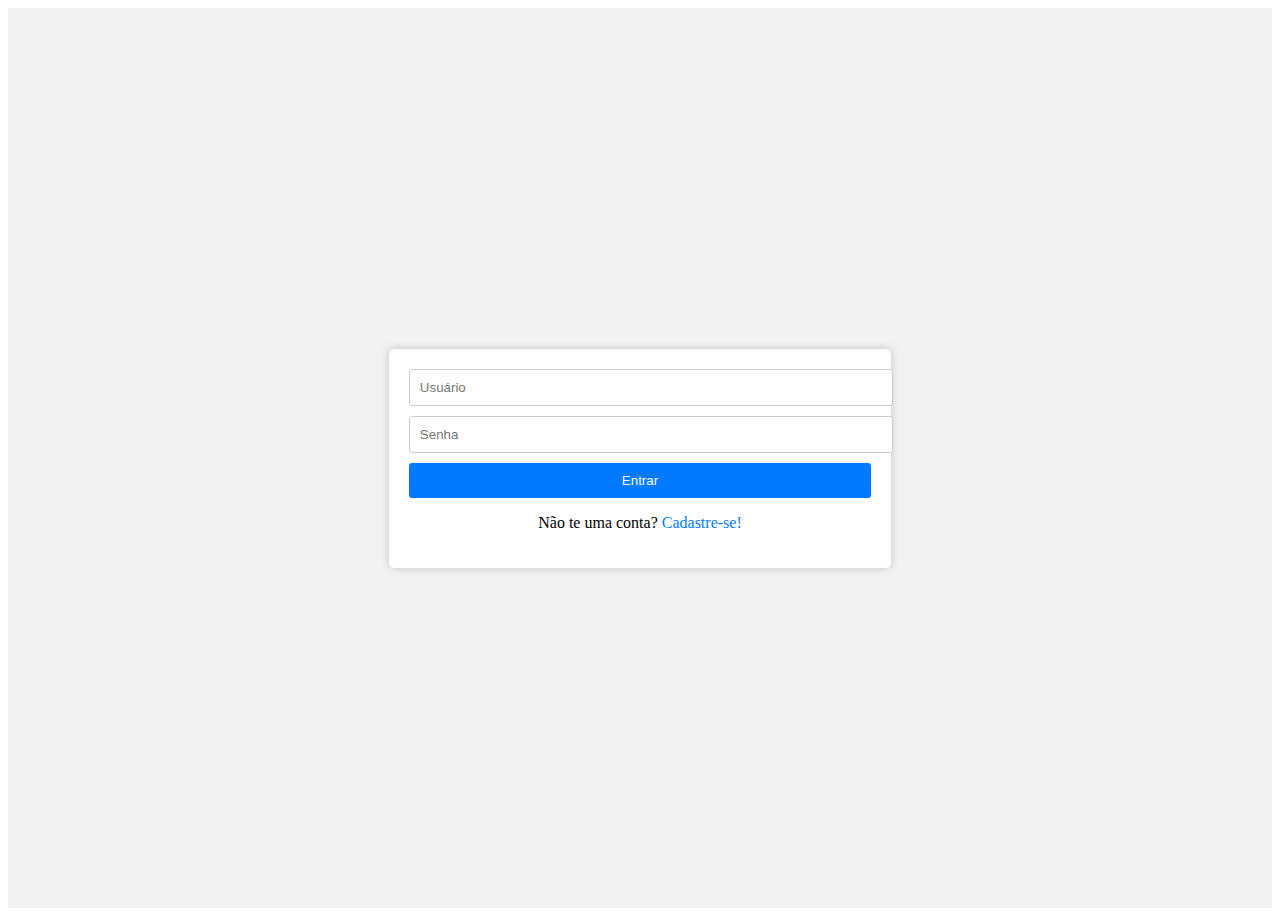
<file: index.html>
<!DOCTYPE html>
<html lang="en">
<head>
    <meta charset="UTF-8">
    <meta name="viewport" content="width=device-width, initial-scale=1.0">
    <title>Document</title>
    <link rel="stylesheet" href="style.css">
</head>
<body>
    <div class="login">
        <div class="form">
            <form class="login-form">
                <input type="text" placeholder="Usuário">
                <input type="password" placeholder="Senha">
                <button type="sumbmit">Entrar</button>
                
            </form>
            <p class="mensagem">Não te uma conta? <a href="cadastro.html">Cadastre-se!</a></p>
        </div>
    </div>
    <script src="main.js"></script>
</body>
</html>
</file>
<file: style.css>
/* Estilo para o formulário */
.login {
    display: flex;
    justify-content: center;
    align-items: center;
    height: 100vh;
    background-color: #f2f2f2;
}

.form {
    background-color: #fff;
    padding: 20px;
    border-radius: 5px;
    box-shadow: 0 0 10px rgba(0, 0, 0, 0.2);
}

.login-form input {
    width: 100%;
    padding: 10px;
    margin-bottom: 10px;
    border: 1px solid #ccc;
    border-radius: 3px;
}

.login-form button {
    width: 100%;
    padding: 10px;
    background-color: #007bff;
    color: #fff;
    border: none;
    border-radius: 3px;
    cursor: pointer;
}

.login-form button:hover {
    background-color: #0056b3;
}

.mensagem {
    text-align: center;
}

.mensagem a {
    color: #007bff;
    text-decoration: none;
}

.mensagem a:hover {
    text-decoration: underline;
}
</file>
